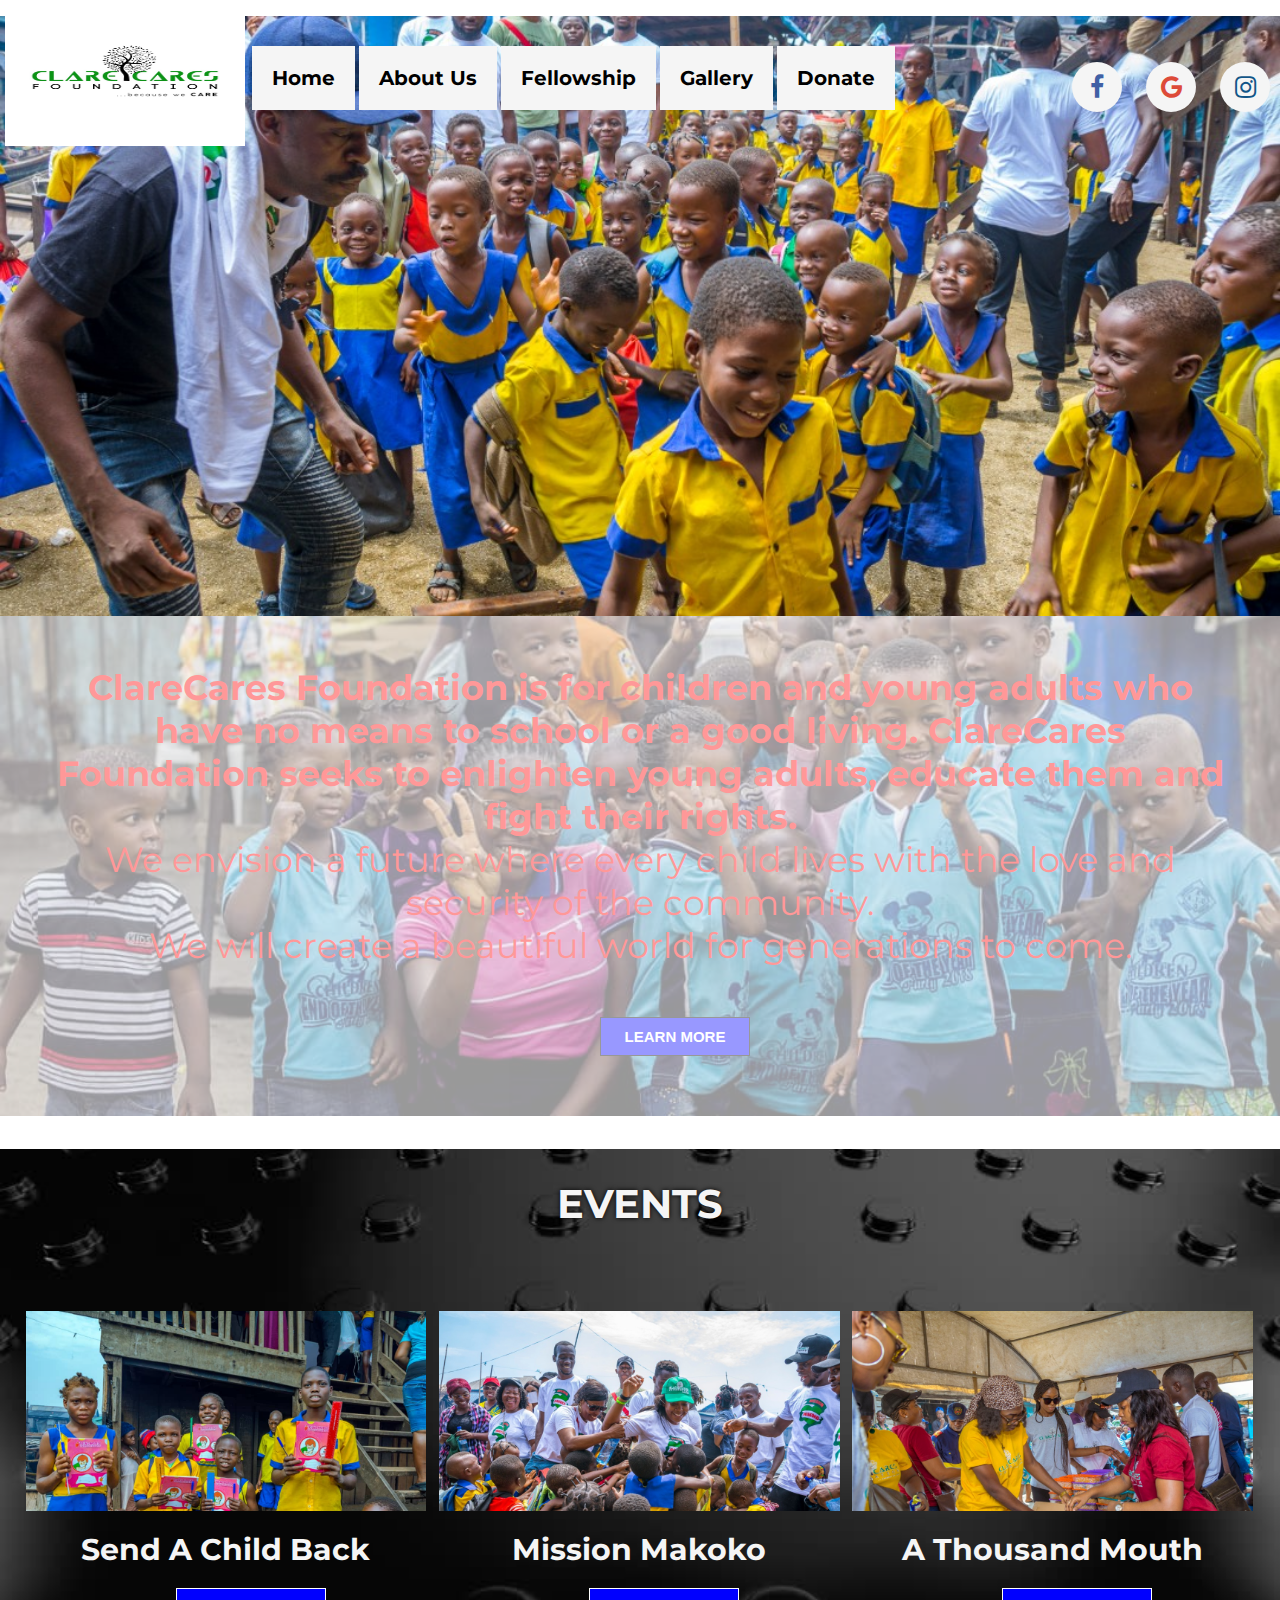
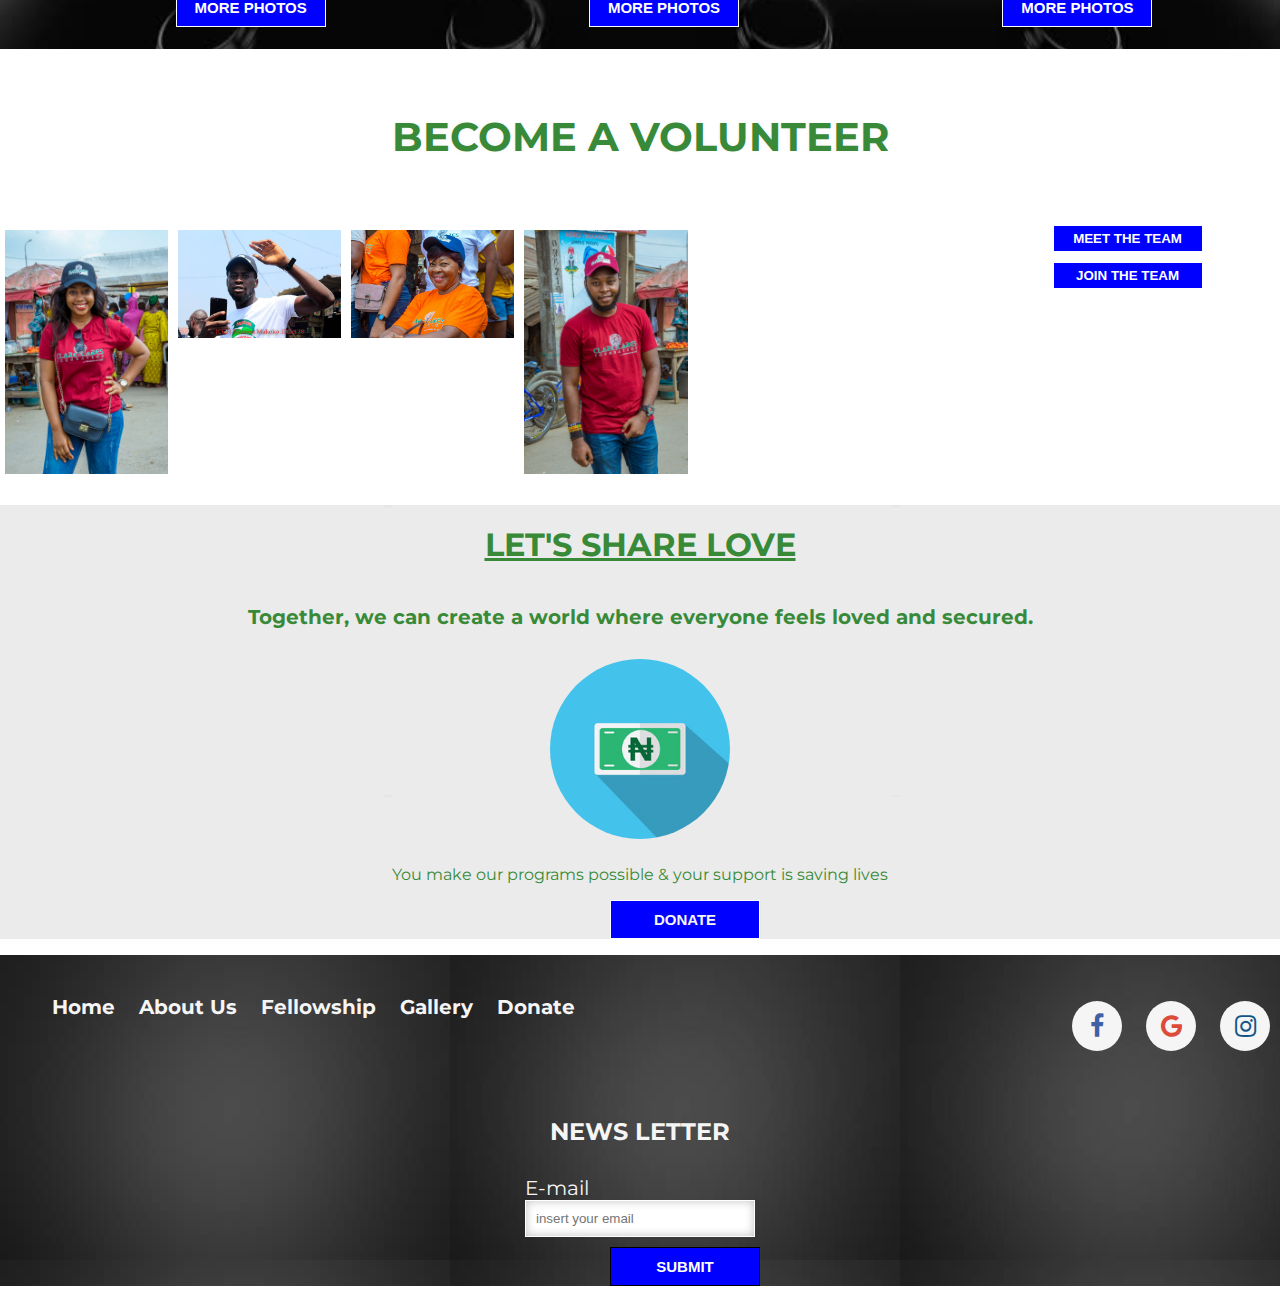
<file: index.html>
<!DOCTYPE html>
<html>
<head>
    <title>Landing Page</title>
    <link href="https://fonts.googleapis.com/css?family=Montserrat" rel="stylesheet">
    <link rel="stylesheet" href="https://cdnjs.cloudflare.com/ajax/libs/font-awesome/4.7.0/css/font-awesome.min.css">
    <link rel="stylesheet" href="https://stackpath.bootstrapcdn.com/bootstrap/4.2.1/css/bootstrap.min.css" integrity="sha384-GJzZqFGwb1QTTN6wy59ffF1BuGJpLSa9DkKMp0DgiMDm4iYMj70gZWKYbI706tWS" crossorigin="anonymous">
    <link rel="stylesheet" type="text/css" href="style3.css">
</head>
<body>
    <div id="container">
        <header>
            <img class="logo" src="images/logo.jpg" alt="logo">
            <nav class="left_header">
                <ul>
                    <a href="#"><li>Home</li></a>
                    <a href="#"><li>About Us</li></a>
                    <a href="#"><li>Fellowship</li></a>
                    <a href="#"><li>Gallery</li></a>
                    <a href="#"><li>Donate</li></a>
                </ul>         
            </nav>
            <nav class="right_header">
                <ul>
                    <a href="#" class="fa fa-facebook"></a>
                    <a href="#" class="fa fa-google"></a>
                    <a href="#" class="fa fa-instagram"></a>
                </ul>
            </nav>
            <div class="clearfix"></div>
        </header>
        <main>
            <section class="first_section">
                <div class="description"><strong>ClareCares Foundation is for children and young adults who have no means to school or a good living. ClareCares Foundation seeks to enlighten young adults, educate them and fight their rights.</strong><br>We envision a future where every child lives with the love and security of the community.<br>We will create a beautiful world for generations to come.</div>
                <div class="button">
                    <input type="submit" value="LEARN MORE">
                </div>
            </section>
            <section class="second_section">
                    <h2>EVENTS</h2>
                    <article class="margin_left">
                        <div class="img_block"><img src="images/send.jpg"></div>
                        <div class="article_title">Send A Child Back</div>
                        <div class="button2">            
                        <input type="submit" value="MORE PHOTOS">
                    </article>
                    <article>
                        <div class="img_block"><img src="images/mission.jpg"></div>
                        <div class="article_title">Mission Makoko</div>
                        <div class="button2">            
                        <input type="submit" value="MORE PHOTOS">
                    </article>
                    <article class="margin_right">
                        <div class="img_block"><img src="images/thousand.jpg"></div>
                        <div class="article_title">A Thousand Mouth</div>
                        <div class="button2">            
                        <input type="submit" value="MORE PHOTOS">
                    </article>
                    <div class="clearfix"></div>  
            </section>
            <section class="third_section">
                <h2>BECOME A VOLUNTEER</h2>
                <div class="row">
                    <div class="column">
                        <img src="images/chi.jpg" alt="chi" style="width:100%">
                    </div>
                    <div class="column">
                        <img src="images/max.jpg" alt="max" style="width:100%">
                    </div>
                    <div class="column">
                        <img src="images/cinky.jpg" alt="cinky" style="width:100%">
                    </div>
                    <div class="column">
                        <img src="images/bobo.jpg" alt="bobo" style="width:100%">
                    </div>
                    <div class="button3">            
                        <input type="submit" value="MEET THE TEAM">            
                        <input type="submit" value="JOIN THE TEAM">
                </div>
            </section>
            <section class="fourth_section">
                <h1>LET'S SHARE LOVE</h1>
                <h3>Together, we can create a world where everyone feels loved and secured.</h3>
                <img src="images/naira.jpg" alt="naira">
                <p>You make our programs possible & your support is saving lives</p>
                <div class="button4">            
                <input type="submit" value="DONATE">
            </section>
            <footer>
                <nav class="left_footer">
                    <ul>
                        <li>Home</li>
                        <li>About Us</li>
                        <li>Fellowship</li>
                        <li>Gallery</li>
                        <li>Donate</li>
                    </ul>
                </nav>
                <nav class="right_footer">
                    <ul>
                        <a href="#" class="fa fa-facebook"></a>
                        <a href="#" class="fa fa-google"></a>
                        <a href="#" class="fa fa-instagram"></a>
                    </ul>
                </nav>
                <div class="clearfix"></div>
                <div class="middle_footer">
                    <h2>NEWS LETTER</h2>
                    <div class="form-group">
                        <label for="user-name">E-mail</label>
                        <input type="email" id="user-name" placeholder="insert your email" required>
                    </div>
                    <div class="form-group_button">            
                    <input type="submit" value="SUBMIT">
                </div> 
            </footer>
        </main>        
    </div>
    
        
    <script src="https://code.jquery.com/jquery-3.3.1.slim.min.js" integrity="sha384-q8i/X+965DzO0rT7abK41JStQIAqVgRVzpbzo5smXKp4YfRvH+8abtTE1Pi6jizo" crossorigin="anonymous"></script>
    <script src="https://cdnjs.cloudflare.com/ajax/libs/popper.js/1.14.6/umd/popper.min.js" integrity="sha384-wHAiFfRlMFy6i5SRaxvfOCifBUQy1xHdJ/yoi7FRNXMRBu5WHdZYu1hA6ZOblgut" crossorigin="anonymous"></script>
    <script src="https://stackpath.bootstrapcdn.com/bootstrap/4.2.1/js/bootstrap.min.js" integrity="sha384-B0UglyR+jN6CkvvICOB2joaf5I4l3gm9GU6Hc1og6Ls7i6U/mkkaduKaBhlAXv9k" crossorigin="anonymous"></script>
</body>
</html>
</file>
<file: style3.css>
body, 
html {
    margin: 0;
    padding: 0;
    font-family: 'Montserrat', sans-serif;
}
.clearfix {
    clear: both;
}
header {
    background-image: url(images/background.jpg);
    height: 600px;
    width: 100%;
    background-repeat: no-repeat;
    background-position: center;
    background-size: 100%;
}
.logo {
    float: left;
    width: 250px;
    height: 130px;
    margin: 0 auto;
    padding: 0 5px;
}
.left_header ul {
    list-style-type: none;
}
.left_header ul li {
    background-color: whitesmoke;
    float: left;
    margin: 30px 2px;
    padding: 20px;
    font-size: 20px;
    font-weight: bold;
    color: black;
    cursor: pointer;
}
.left_header ul li:hover {
    background: rgb(56, 138, 56);
    text-decoration: underline;
}
.right_header {
    float: right;
}
.fa {
    background-color: whitesmoke;
    padding: 13px;
    font-size: 25px;
    font-weight: normal;
    width: 50px;
    height: 50px;
    text-align: center;
    text-decoration: none;
    margin: 30px 10px;
    border-radius: 25px;
}  
.fa:hover {
    opacity: 0.7;
}  
.fa-facebook {
    color: #4060A5;
}
.fa-instagram {
    color: #125688;
}
.fa-google {
    color: #dd4b39;
}
.first_section {
    background-image: url(images/about.jpg);
    height: 500px;
    width: 100%;
    background-repeat: no-repeat;
    background-position: center;
    background-size: 100%;
    opacity: 0.4;
}
.description {
    font-size: 35px;
    text-align: center;
    padding: 50px;
    color: red;
}
.button input {
    color: white;
    background: blue;
    width: 150px;
    display: block;
    box-sizing: border-box;
    border: 1px solid black;
    font-size: 15px;
    margin-left: 600px;
    text-align: center;
    font-weight: 600;
    padding: 10px;
    margin-bottom: 50px;
    cursor: pointer;
}
.second_section {
    background-image: url(images/blac.jpg);
    height: 500px;
    width: 100%;
    background-repeat: no-repeat;
    background-position: center;
    background-size: 100%;
}
.second_section h2 {
    text-align: center;
    font-size: 40px;
    padding: 30px;
    color: whitesmoke;
    text-shadow: 0 0 5px black;
}
article {
    width: 31.3%;
    margin: 20px 1% 20px 0;
    float: left;
    color: whitesmoke;
}
.margin_left {
    margin-left: 2%;
}
.margin_right {
    margin-right: 0;
}
article img {
    width: 100%;
}
article img:hover {
    animation: img_animation 2s;
}
.img_block {
    height: 200px;
    overflow: hidden;
}
@keyframes img_animation {
    from {width: 100%;}
    to {width: 150%;}
}
.article_title {
    text-align: center;
    font-size: 30px;
    margin: 20px;
    font-weight: bold;
}
.article_description {
    text-align: center;
}
.button2 input {
    color: white;
    background: blue;
    width: 150px;
    display: block;
    box-sizing: border-box;
    border: 1px solid white;
    font-size: 15px;
    margin-left: 150px;
    text-align: center;
    font-weight: 600;
    padding: 10px;
    cursor: pointer;
}
.third_section h2 {
    text-align: center;
    font-size: 40px;
    padding: 30px;
    color: rgb(56, 138, 56);
    text-shadow: 0 0 5px whitesmoke;
}
* {
    box-sizing: border-box;
}

.row {
  display: flex;
}

/* Create three equal columns that sits next to each other */
.column {
  flex: 23%;
  padding: 5px;
}
.button3 input {
    color: white;
    background: blue;
    padding: 5px;
    overflow: hidden;
    width: 150px;
    display: inline-block;
    text-align: center;
    box-sizing: border-box;
    font-weight: 600;
    border: 1px solid white;
    margin-left: 360px;
    margin-bottom: 10px;
    cursor: pointer;    
}
.fourth_section {
    background: url(images/grey.jpg);
}
.fourth_section h1 {
    text-align: center;
    text-decoration: underline;
    padding: 20px;
    color: rgb(56, 138, 56);
}
.fourth_section h3 {
    text-align: center;
    font-size: 20px;
    color: rgb(56, 138, 56);
}
.fourth_section img {
    border-radius: 50%;
    width: 200px;
    display: block;
    margin-left: auto;
    margin-right: auto;
    padding: 10px;
}
.fourth_section p {
    text-align: center;
    color: rgb(56, 138, 56);
}
.button4 input {
    color: whitesmoke;
    background: blue;
    width: 150px;
    display: block;
    box-sizing: border-box;
    border: 1px solid white;
    font-size: 15px;
    margin-left: 610px;
    text-align: center;
    font-weight: 600;
    padding: 10px;
    cursor: pointer;
}
footer {
    width: 100%;
    background: url(images/black.jpg);
    background-repeat: repeat;
}
.left_footer ul {
    list-style-type: none;
}
.left_footer ul li {
    float: left;
    margin: 30px 2px;
    padding: 10px;
    font-size: 20px;
    font-weight: bold;
    color: whitesmoke;
    cursor: pointer;
}
.left_footer ul li:hover {
    background: rgb(56, 138, 56);
}
.right_footer {
    float: right;
}
.fa {
    background-color: whitesmoke;
    padding: 13px;
    font-size: 25px;
    font-weight: normal;
    width: 50px;
    height: 50px;
    text-align: center;
    text-decoration: none;
    margin: 30px 10px;
    border-radius: 25px;
}  
.fa:hover {
    opacity: 0.7;
}  
.fa-facebook {
    color: #4060A5;
}
.fa-instagram {
    color: #125688;
}
.fa-google {
    color: #dd4b39;
}
.middle_footer h2 {
    text-align: center;
    color: whitesmoke;
}
.form-group {
    width: 250px;
    margin: 0 auto;
    padding: 10px;
    box-sizing: border-box;
}
.form-group label {
    text-align: center;
    font-size: 20px;
    color: whitesmoke
}
.form-group input{
    width: 100% ;
    display: block;
    padding: 10px;
    box-sizing: border-box;
    box-shadow: inset 0 0 10px silver, 0 0 0 rgb(56, 138, 56);
    border: 1px solid white;
    outline: none;
    transition: box-shadow 1s;
}
.form-group input:focus {
    box-shadow: inset 0 0 0 silver, 0 0 10px rgb(56, 138, 56);
}
.form-group_button input {
    color: white;
    background: blue;
    width: 150px;
    display: block;
    box-sizing: border-box;
    border: 1px solid black;
    font-size: 15px;
    margin-left: 610px;
    text-align: center;
    font-weight: 600;
    padding: 10px; 
    margin-bottom: 5px;
    cursor: pointer;  
}
</file>
